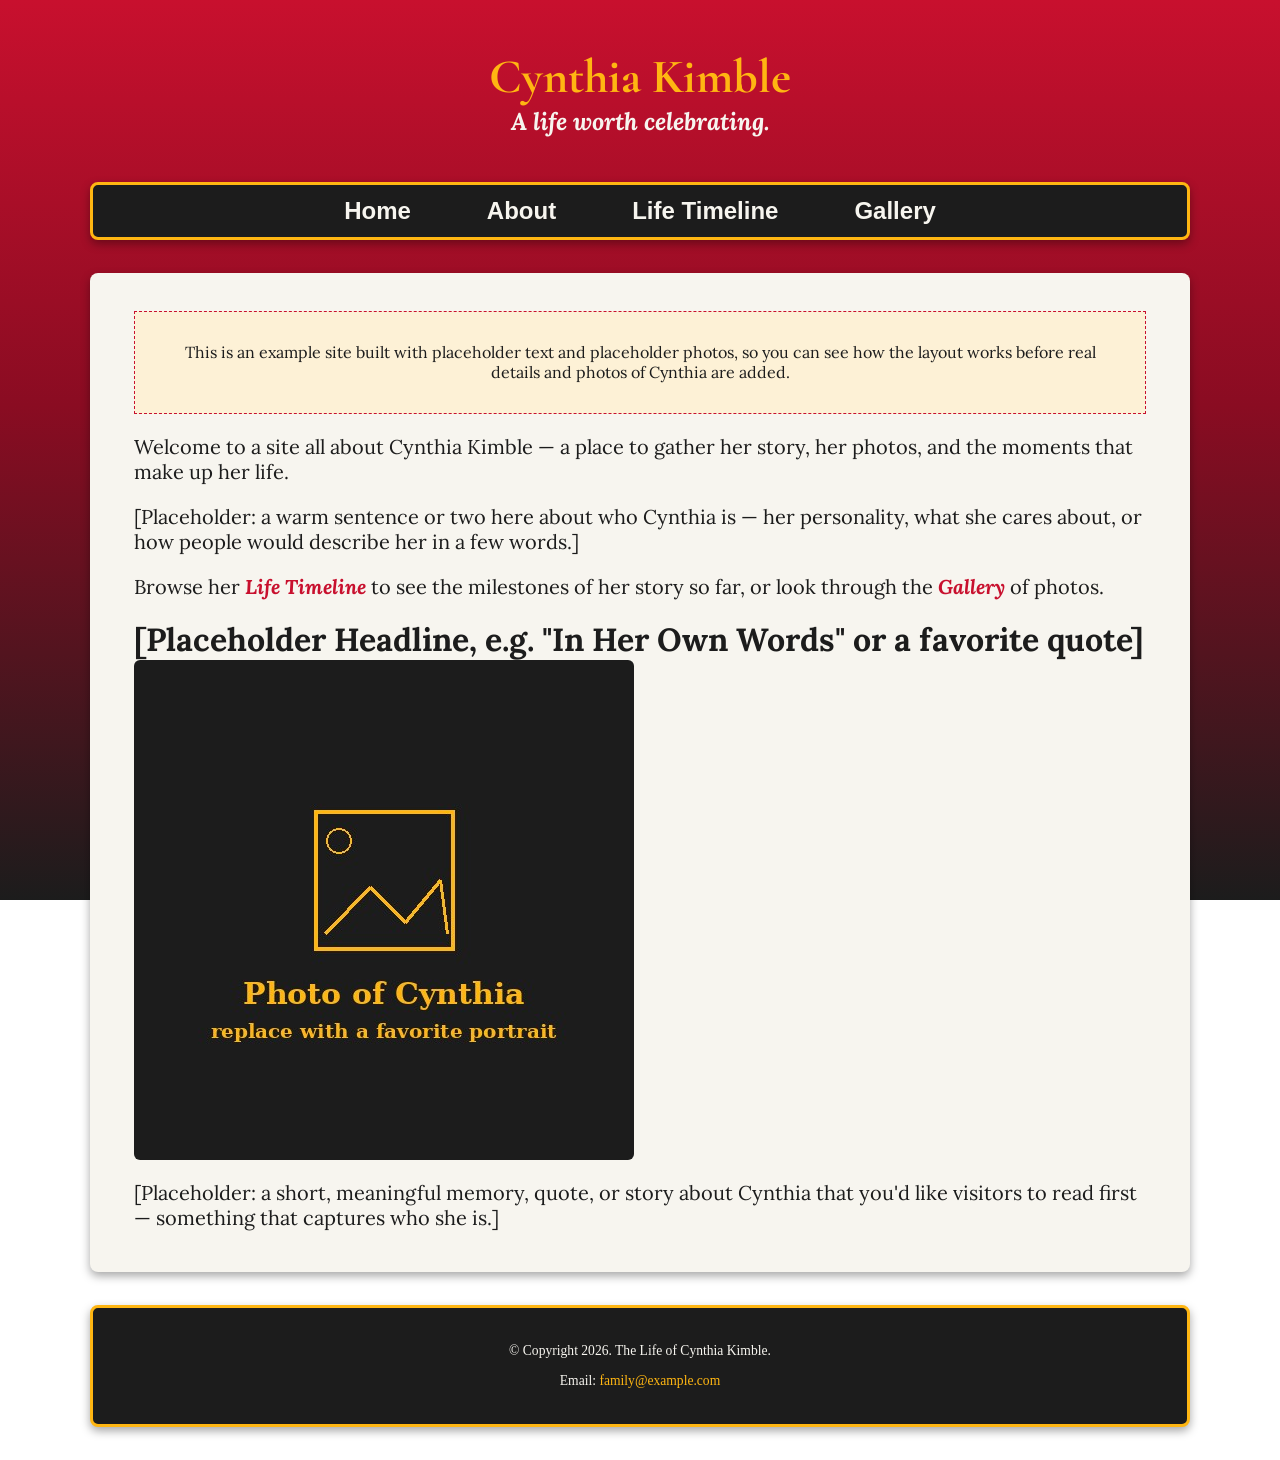
<file: index.html>
<!DOCTYPE html>
<!--
Site: Cynthia Kimble - A Life Story
File Name: index.html
-->
<html lang="en">
<head>
    <meta charset="UTF-8">
    <meta name="viewport" content="width=device-width, initial-scale=1.0">
    <link rel="preconnect" href="https://fonts.googleapis.com">
    <link rel="preconnect" href="https://fonts.gstatic.com" crossorigin>
    <link href="https://fonts.googleapis.com/css2?family=Cormorant+Garamond:wght@600;700&family=Lora:ital@0;1&display=swap" rel="stylesheet">
    <link rel="stylesheet" href="styles/styles.css">
    <link rel="shortcut icon" href="images/favicon.ico">
    <link rel="icon" type="image/png" sizes="32x32" href="images/favicon-32.png">
    <link rel="apple-touch-icon" sizes="180x180" href="images/apple-touch-icon.png">
    <link rel="icon" sizes="192x192" href="images/android-chrome-192.png">
    <title>Cynthia Kimble: Home</title>
</head>

<body>
    <div id="wrapper">

        <header>
            <a href="index.html" class="title-link">
                <h1>Cynthia Kimble</h1>
            </a>
            <h2>A life worth celebrating.</h2>
        </header>

        <nav>
            <ul>
                <li><a href="index.html">Home</a></li>
                <li><a href="about.html">About</a></li>
                <li><a href="timeline.html">Life Timeline</a></li>
                <li><a href="gallery.html">Gallery</a></li>
            </ul>
        </nav>

        <!-- Use the main area to add the main content to the webpage -->
        <main>

            <p class="notice">
                This is an example site built with placeholder text and placeholder photos, so you
                can see how the layout works before real details and photos of Cynthia are added.
            </p>

            <div id="welcome">
                <p>
                    Welcome to a site all about Cynthia Kimble &mdash; a place to gather her story, her photos,
                    and the moments that make up her life.
                </p>

                <p>
                    [Placeholder: a warm sentence or two here about who Cynthia is &mdash; her personality,
                    what she cares about, or how people would describe her in a few words.]
                </p>

                <p>
                    Browse her <a href="timeline.html" class="link">Life Timeline</a> to see the milestones
                    of her story so far, or look through the <a href="gallery.html" class="link">Gallery</a>
                    of photos.
                </p>
            </div>

            <div id="latest">
                <h1>[Placeholder Headline, e.g. "In Her Own Words" or a favorite quote]</h1>

                <img src="images/portrait.jpg"
                     alt="placeholder portrait of Cynthia Kimble" class="round">

                <p>
                    [Placeholder: a short, meaningful memory, quote, or story about Cynthia that you'd like
                    visitors to read first &mdash; something that captures who she is.]
                </p>
            </div>

        </main>

        <footer>
            <p>&copy; Copyright 2026. The Life of Cynthia Kimble.</p>
            <p>Email: <a href="mailto:family@example.com">family@example.com</a></p>
        </footer>

    </div>
</body>
</html>
</file>
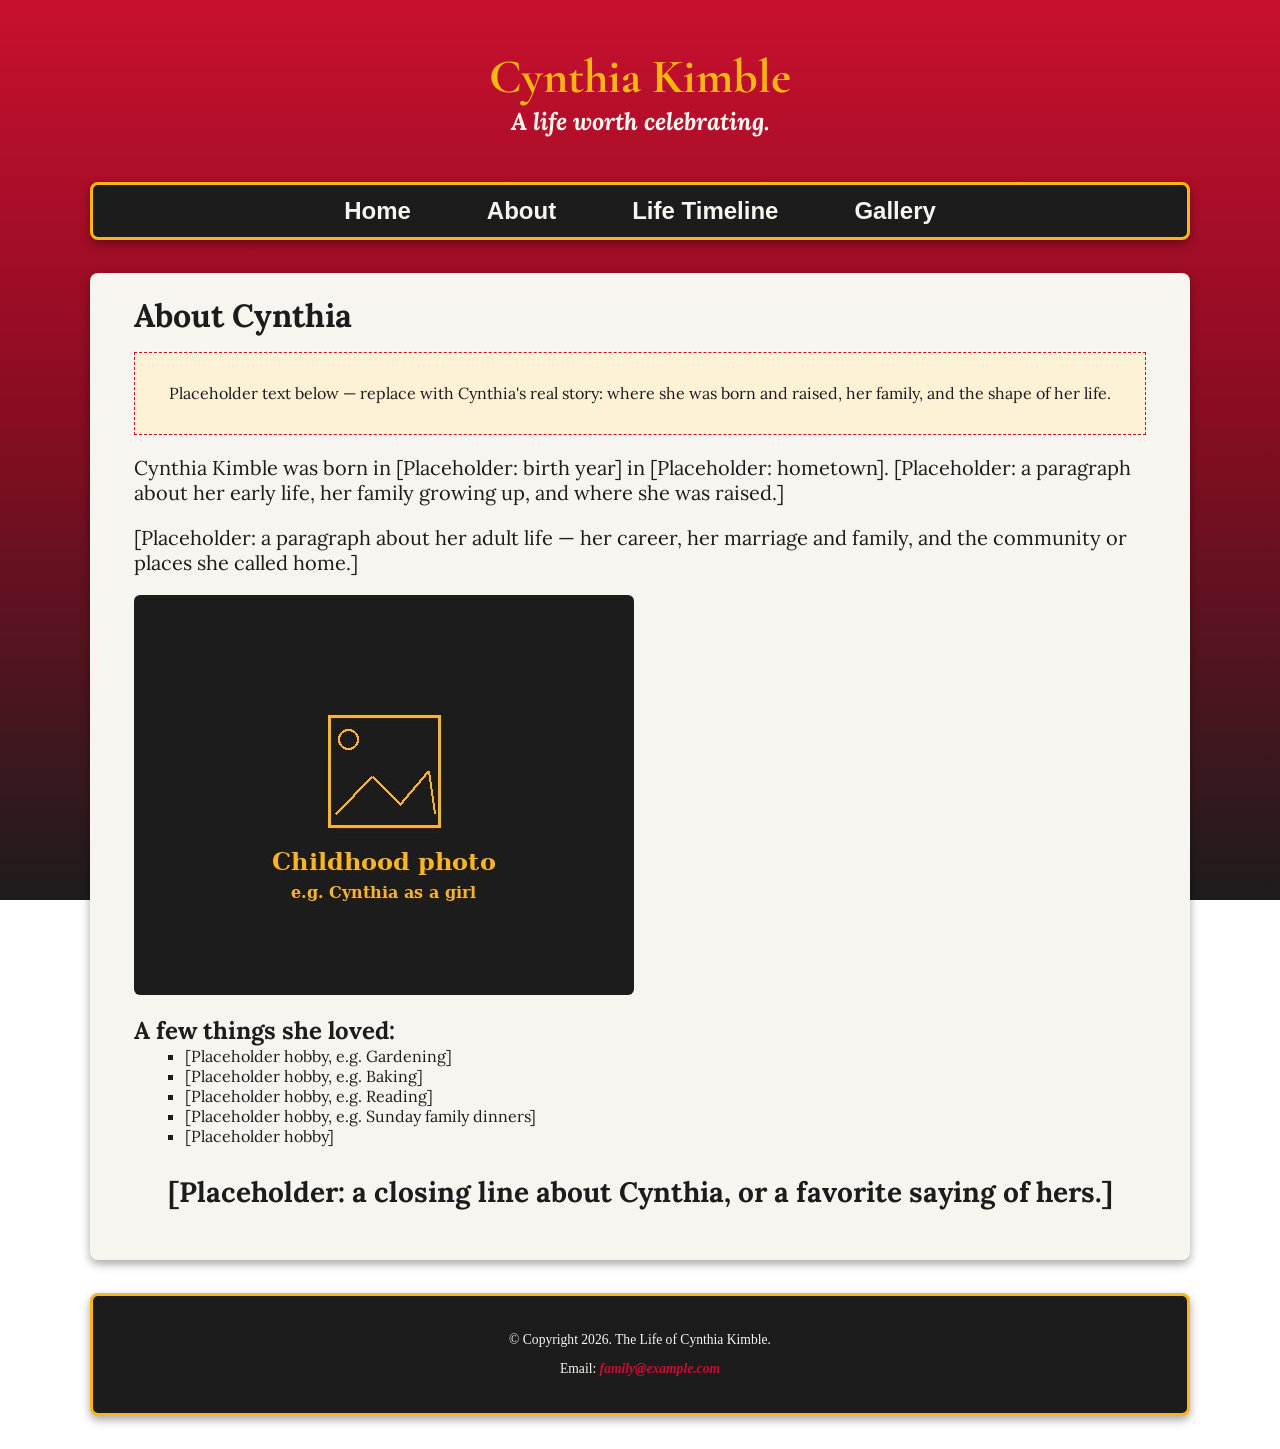
<file: about.html>
<!DOCTYPE html>
<!--
Site: Cynthia Kimble - A Life Story
File Name: about.html
-->
<html lang="en">
<head>
    <meta charset="UTF-8">
    <meta name="viewport" content="width=device-width, initial-scale=1.0">
    <link rel="preconnect" href="https://fonts.googleapis.com">
    <link rel="preconnect" href="https://fonts.gstatic.com" crossorigin>
    <link href="https://fonts.googleapis.com/css2?family=Cormorant+Garamond:wght@600;700&family=Lora:ital@0;1&display=swap" rel="stylesheet">
    <link rel="stylesheet" href="styles/styles.css">
    <link rel="shortcut icon" href="images/favicon.ico">
    <link rel="icon" type="image/png" sizes="32x32" href="images/favicon-32.png">
    <link rel="apple-touch-icon" sizes="180x180" href="images/apple-touch-icon.png">
    <link rel="icon" sizes="192x192" href="images/android-chrome-192.png">
    <title>About Cynthia</title>
</head>

<body>
    <div id="wrapper">

        <header>
            <a href="index.html" class="title-link">
                <h1>Cynthia Kimble</h1>
            </a>
            <h2>A life worth celebrating.</h2>
        </header>

        <nav>
            <ul>
                <li><a href="index.html">Home</a></li>
                <li><a href="about.html">About</a></li>
                <li><a href="timeline.html">Life Timeline</a></li>
                <li><a href="gallery.html">Gallery</a></li>
            </ul>
        </nav>

        <!-- Use the main area to add the main content to the webpage -->
        <main>
            <div id="info">

                <h1>About Cynthia</h1>

                <p class="notice">
                    Placeholder text below &mdash; replace with Cynthia's real story: where she was born
                    and raised, her family, and the shape of her life.
                </p>

                <p>
                    Cynthia Kimble was born in [Placeholder: birth year] in [Placeholder: hometown].
                    [Placeholder: a paragraph about her early life, her family growing up, and where
                    she was raised.]
                </p>

                <p>
                    [Placeholder: a paragraph about her adult life &mdash; her career, her marriage and
                    family, and the community or places she called home.]
                </p>

                <img src="images/childhood.jpg" alt="placeholder childhood photo of Cynthia" class="round">

                <h2>A few things she loved:</h2>

                <ul>
                    <li>[Placeholder hobby, e.g. Gardening]</li>
                    <li>[Placeholder hobby, e.g. Baking]</li>
                    <li>[Placeholder hobby, e.g. Reading]</li>
                    <li>[Placeholder hobby, e.g. Sunday family dinners]</li>
                    <li>[Placeholder hobby]</li>
                </ul>

                <p class="action">
                    [Placeholder: a closing line about Cynthia, or a favorite saying of hers.]
                </p>

            </div>
        </main>

        <footer>
            <p>&copy; Copyright 2026. The Life of Cynthia Kimble.</p>
            <p>Email: <a href="mailto:family@example.com" class="link">family@example.com</a></p>
        </footer>

    </div>
</body>
</html>
</file>
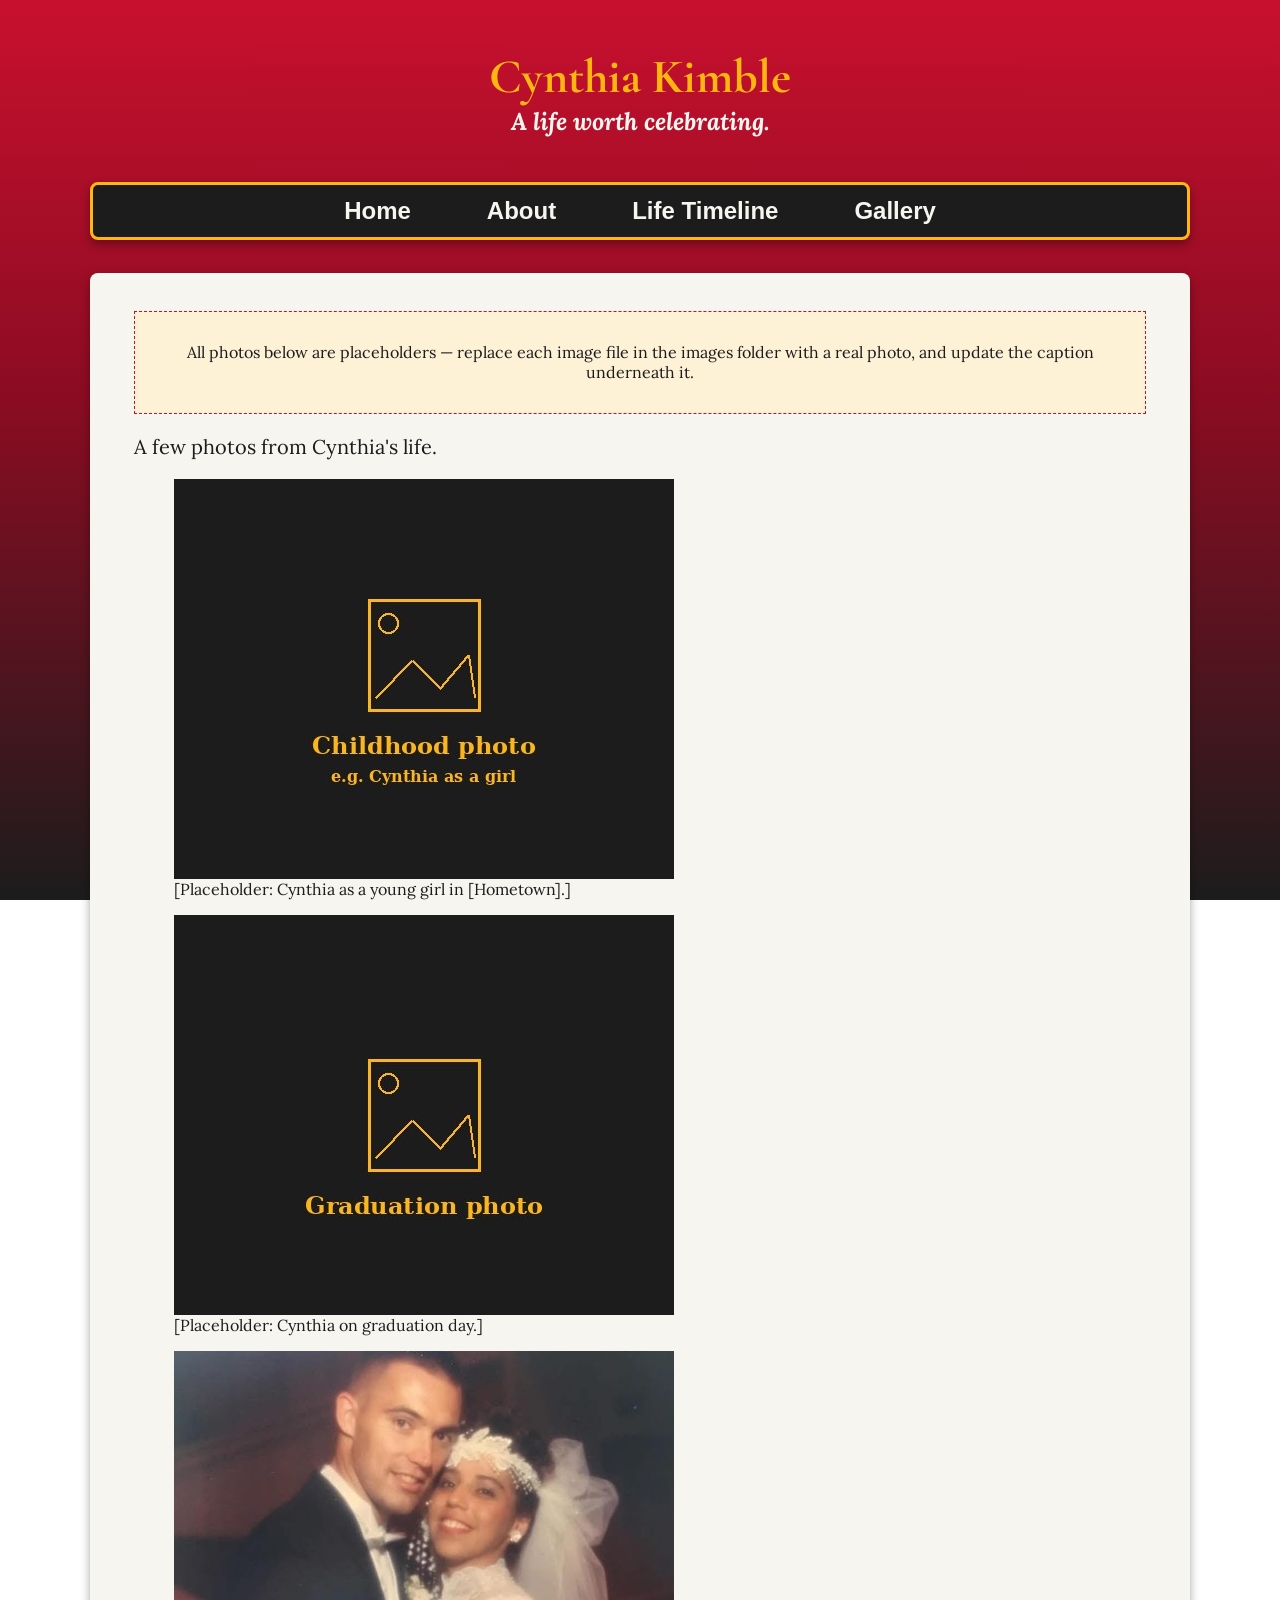
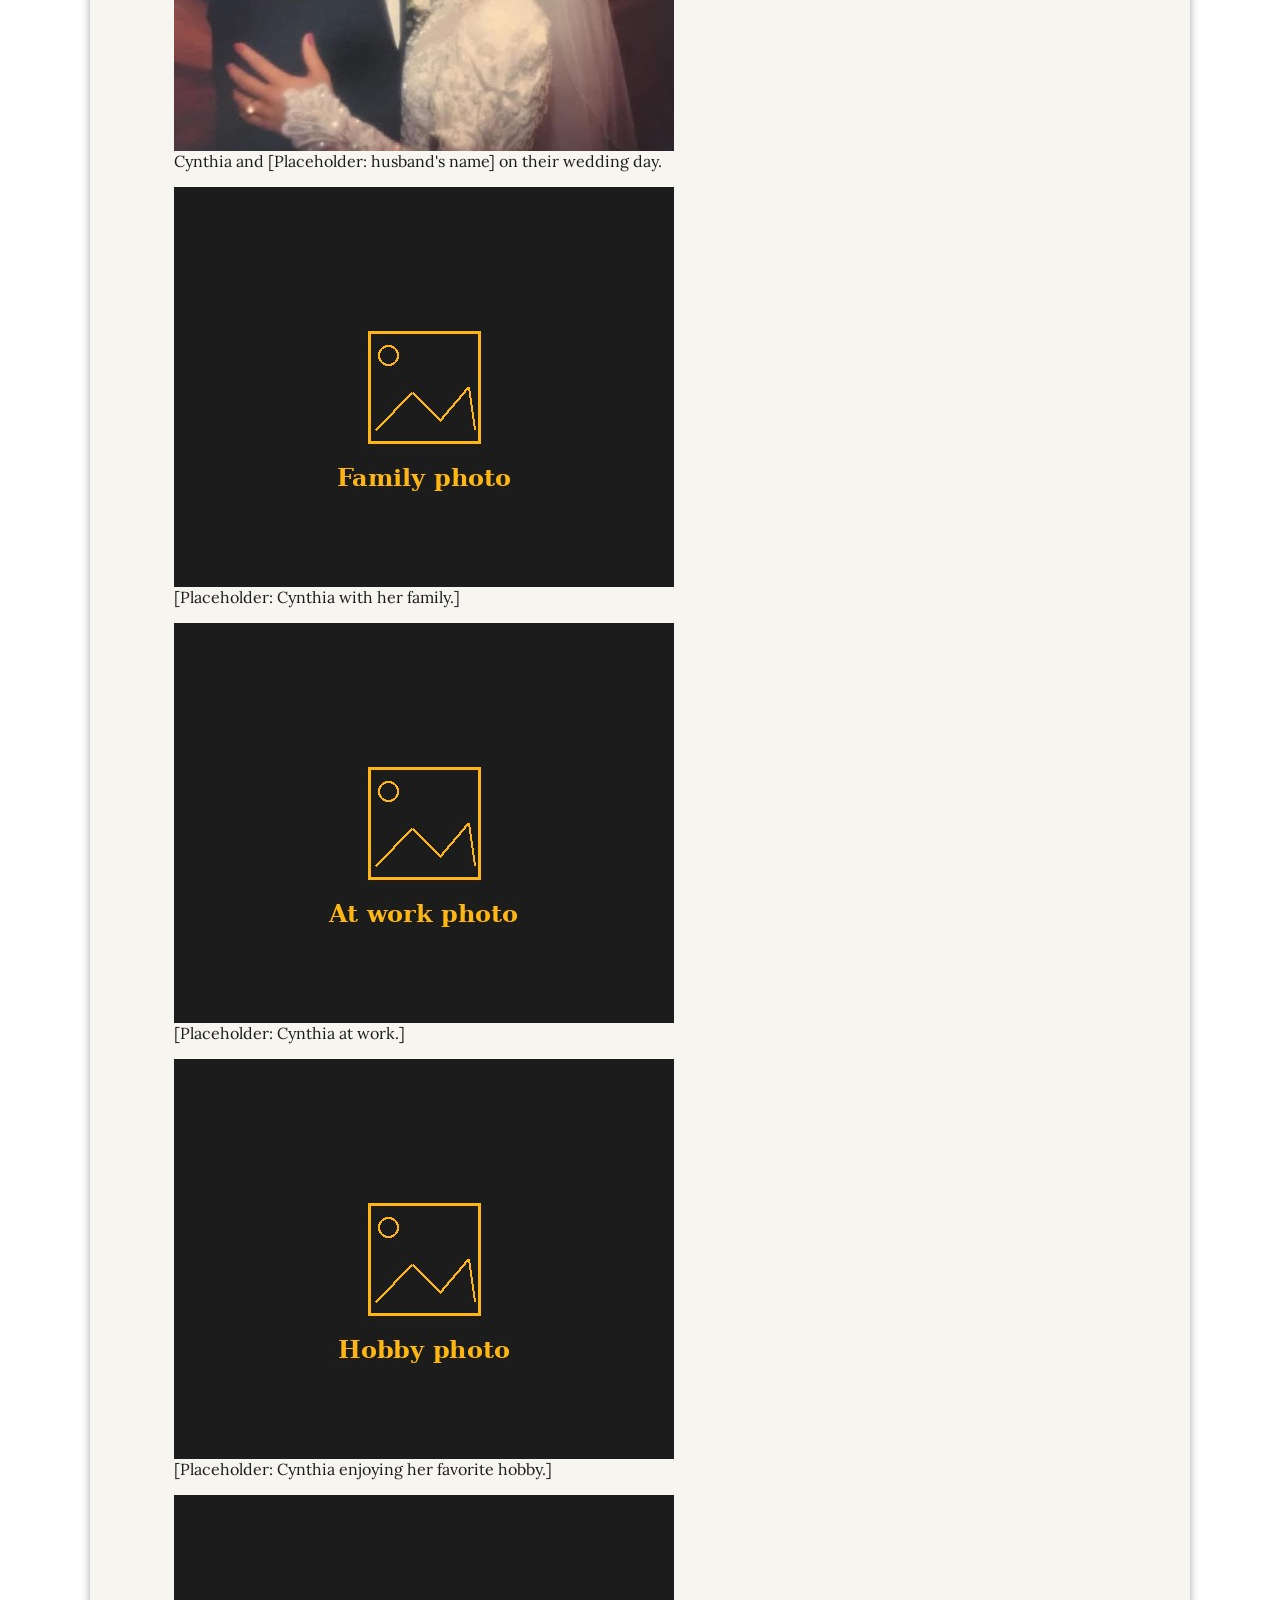
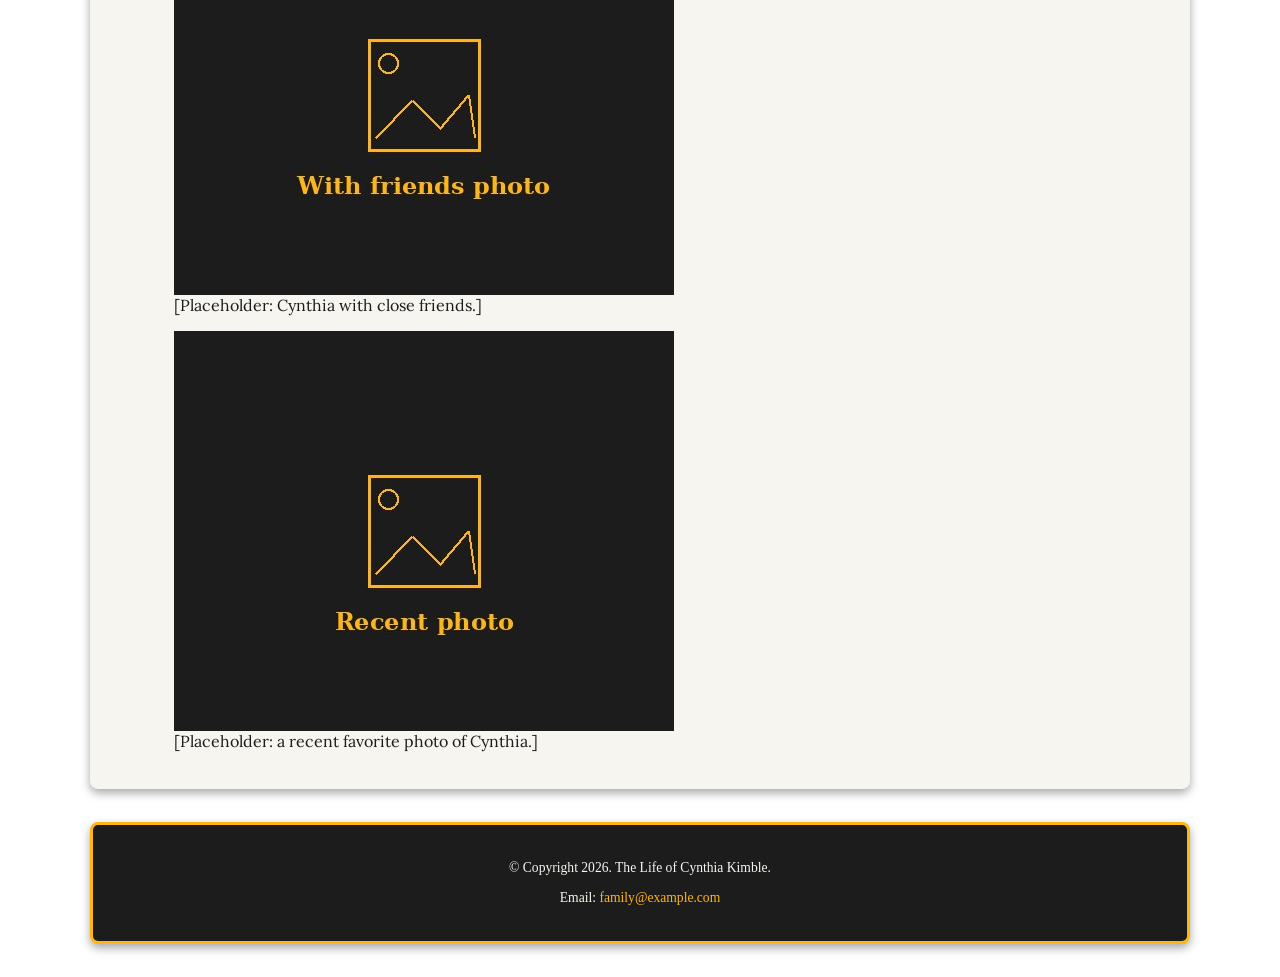
<file: gallery.html>
<!DOCTYPE html>
<!--
Site: Cynthia Kimble - A Life Story
File Name: gallery.html
-->
<html lang="en">
<head>
    <meta charset="UTF-8">
    <meta name="viewport" content="width=device-width, initial-scale=1.0">
    <link rel="preconnect" href="https://fonts.googleapis.com">
    <link rel="preconnect" href="https://fonts.gstatic.com" crossorigin>
    <link href="https://fonts.googleapis.com/css2?family=Cormorant+Garamond:wght@600;700&family=Lora:ital@0;1&display=swap" rel="stylesheet">
    <link rel="stylesheet" href="styles/styles.css">
    <link rel="shortcut icon" href="images/favicon.ico">
    <link rel="icon" type="image/png" sizes="32x32" href="images/favicon-32.png">
    <link rel="apple-touch-icon" sizes="180x180" href="images/apple-touch-icon.png">
    <link rel="icon" sizes="192x192" href="images/android-chrome-192.png">
    <title>Cynthia's Gallery</title>
</head>

<body>
    <div id="wrapper">

        <header>
            <a href="index.html" class="title-link">
                <h1>Cynthia Kimble</h1>
            </a>
            <h2>A life worth celebrating.</h2>
        </header>

        <nav>
            <ul>
                <li><a href="index.html">Home</a></li>
                <li><a href="about.html">About</a></li>
                <li><a href="timeline.html">Life Timeline</a></li>
                <li><a href="gallery.html">Gallery</a></li>
            </ul>
        </nav>

        <!-- Use the main area to add the main content to the webpage -->
        <main>
            <p class="notice">
                All photos below are placeholders &mdash; replace each image file in the images folder
                with a real photo, and update the caption underneath it.
            </p>

            <aside>
                <p>A few photos from Cynthia's life.</p>
            </aside>

            <!-- Figure Element 1 -->
            <figure>
                <img src="images/childhood.jpg" alt="placeholder childhood photo">
                <figcaption>[Placeholder: Cynthia as a young girl in [Hometown].]</figcaption>
            </figure>

            <!-- Figure Element 2 -->
            <figure>
                <img src="images/graduation.jpg" alt="placeholder graduation photo">
                <figcaption>[Placeholder: Cynthia on graduation day.]</figcaption>
            </figure>

            <!-- Figure Element 3 -->
            <figure>
                <img src="images/wedding.jpg" alt="Cynthia and her husband on their wedding day">
                <figcaption>Cynthia and [Placeholder: husband's name] on their wedding day.</figcaption>
            </figure>

            <!-- Figure Element 4 -->
            <figure>
                <img src="images/family.jpg" alt="placeholder family photo">
                <figcaption>[Placeholder: Cynthia with her family.]</figcaption>
            </figure>

            <!-- Figure Element 5 -->
            <figure>
                <img src="images/career.jpg" alt="placeholder career photo">
                <figcaption>[Placeholder: Cynthia at work.]</figcaption>
            </figure>

            <!-- Figure Element 6 -->
            <figure>
                <img src="images/hobby.jpg" alt="placeholder hobby photo">
                <figcaption>[Placeholder: Cynthia enjoying her favorite hobby.]</figcaption>
            </figure>

            <!-- Figure Element 7 -->
            <figure>
                <img src="images/friends.jpg" alt="placeholder photo with friends">
                <figcaption>[Placeholder: Cynthia with close friends.]</figcaption>
            </figure>

            <!-- Figure Element 8 -->
            <figure>
                <img src="images/recent.jpg" alt="placeholder recent photo">
                <figcaption>[Placeholder: a recent favorite photo of Cynthia.]</figcaption>
            </figure>
        </main>

        <footer>
            <p>&copy; Copyright 2026. The Life of Cynthia Kimble.</p>
            <p>Email: <a href="mailto:family@example.com">family@example.com</a></p>
        </footer>

    </div>
</body>
</html>
</file>
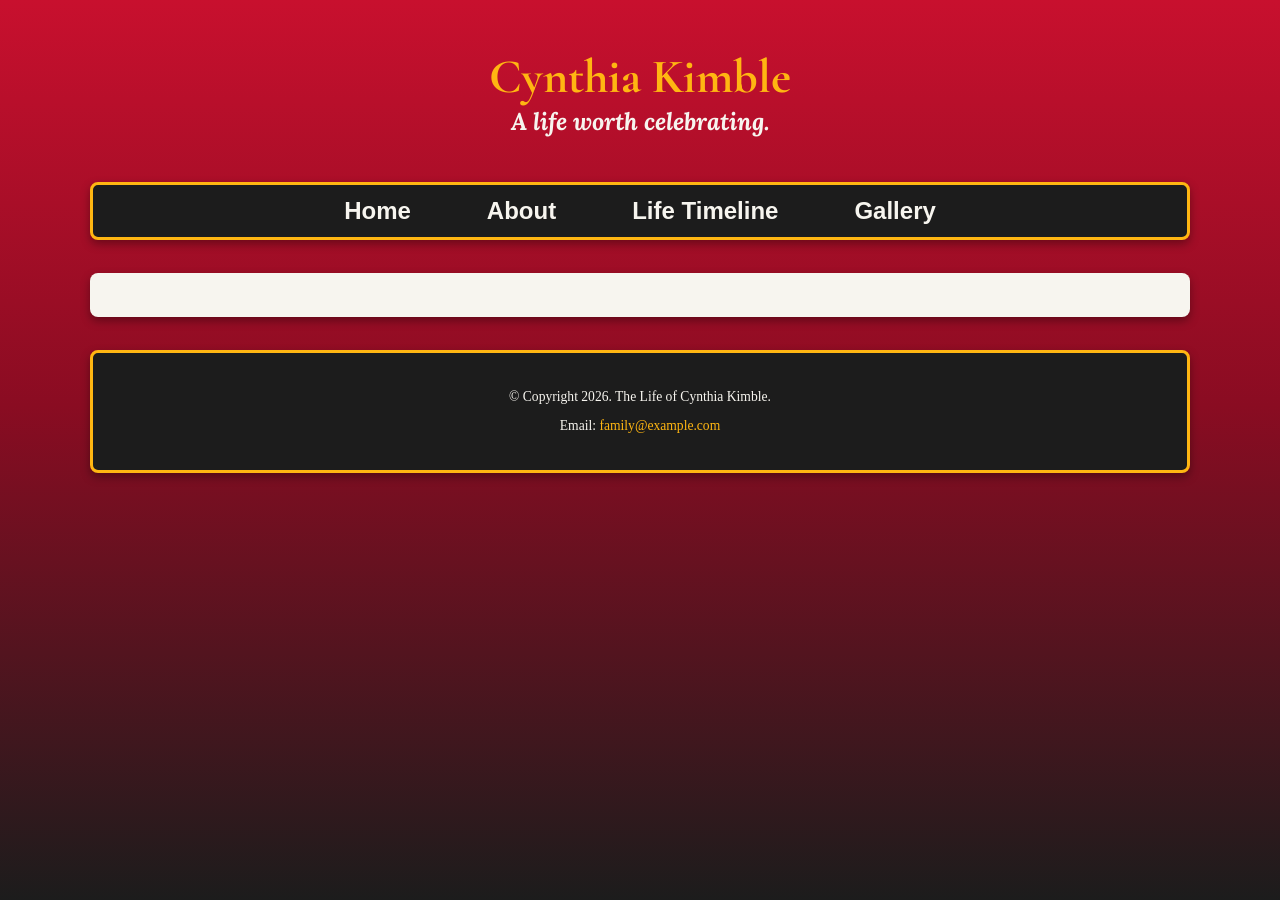
<file: template.html>
<!DOCTYPE html>
<!--
Site: Cynthia Kimble - A Life Story
File Name: template.html
Use this as a starting point for new pages. Copy it, rename it, update the
<title>, add your content inside <main>, and add a link to it in the <nav>
on this page and every other page.
-->
<html lang="en">
<head>
    <meta charset="UTF-8">
    <meta name="viewport" content="width=device-width, initial-scale=1.0">
    <link rel="preconnect" href="https://fonts.googleapis.com">
    <link rel="preconnect" href="https://fonts.gstatic.com" crossorigin>
    <link href="https://fonts.googleapis.com/css2?family=Cormorant+Garamond:wght@600;700&family=Lora:ital@0;1&display=swap" rel="stylesheet">
    <link rel="stylesheet" href="styles/styles.css">
    <link rel="shortcut icon" href="images/favicon.ico">
    <link rel="icon" type="image/png" sizes="32x32" href="images/favicon-32.png">
    <link rel="apple-touch-icon" sizes="180x180" href="images/apple-touch-icon.png">
    <link rel="icon" sizes="192x192" href="images/android-chrome-192.png">
    <title>Cynthia Kimble: Page Title</title>
</head>

<body>
    <div id="wrapper">

        <header>
            <a href="index.html" class="title-link">
                <h1>Cynthia Kimble</h1>
            </a>
            <h2>A life worth celebrating.</h2>
        </header>

        <nav>
            <ul>
                <li><a href="index.html">Home</a></li>
                <li><a href="about.html">About</a></li>
                <li><a href="timeline.html">Life Timeline</a></li>
                <li><a href="gallery.html">Gallery</a></li>
                <!-- Add a link to your new page here, on this page AND on every other page -->
            </ul>
        </nav>

        <!-- Use the main area to add the main content to the webpage -->
        <main>
            <div></div>
        </main>

        <footer>
            <p>&copy; Copyright 2026. The Life of Cynthia Kimble.</p>
            <p>Email: <a href="mailto:family@example.com">family@example.com</a></p>
        </footer>

    </div>
</body>
</html>
</file>
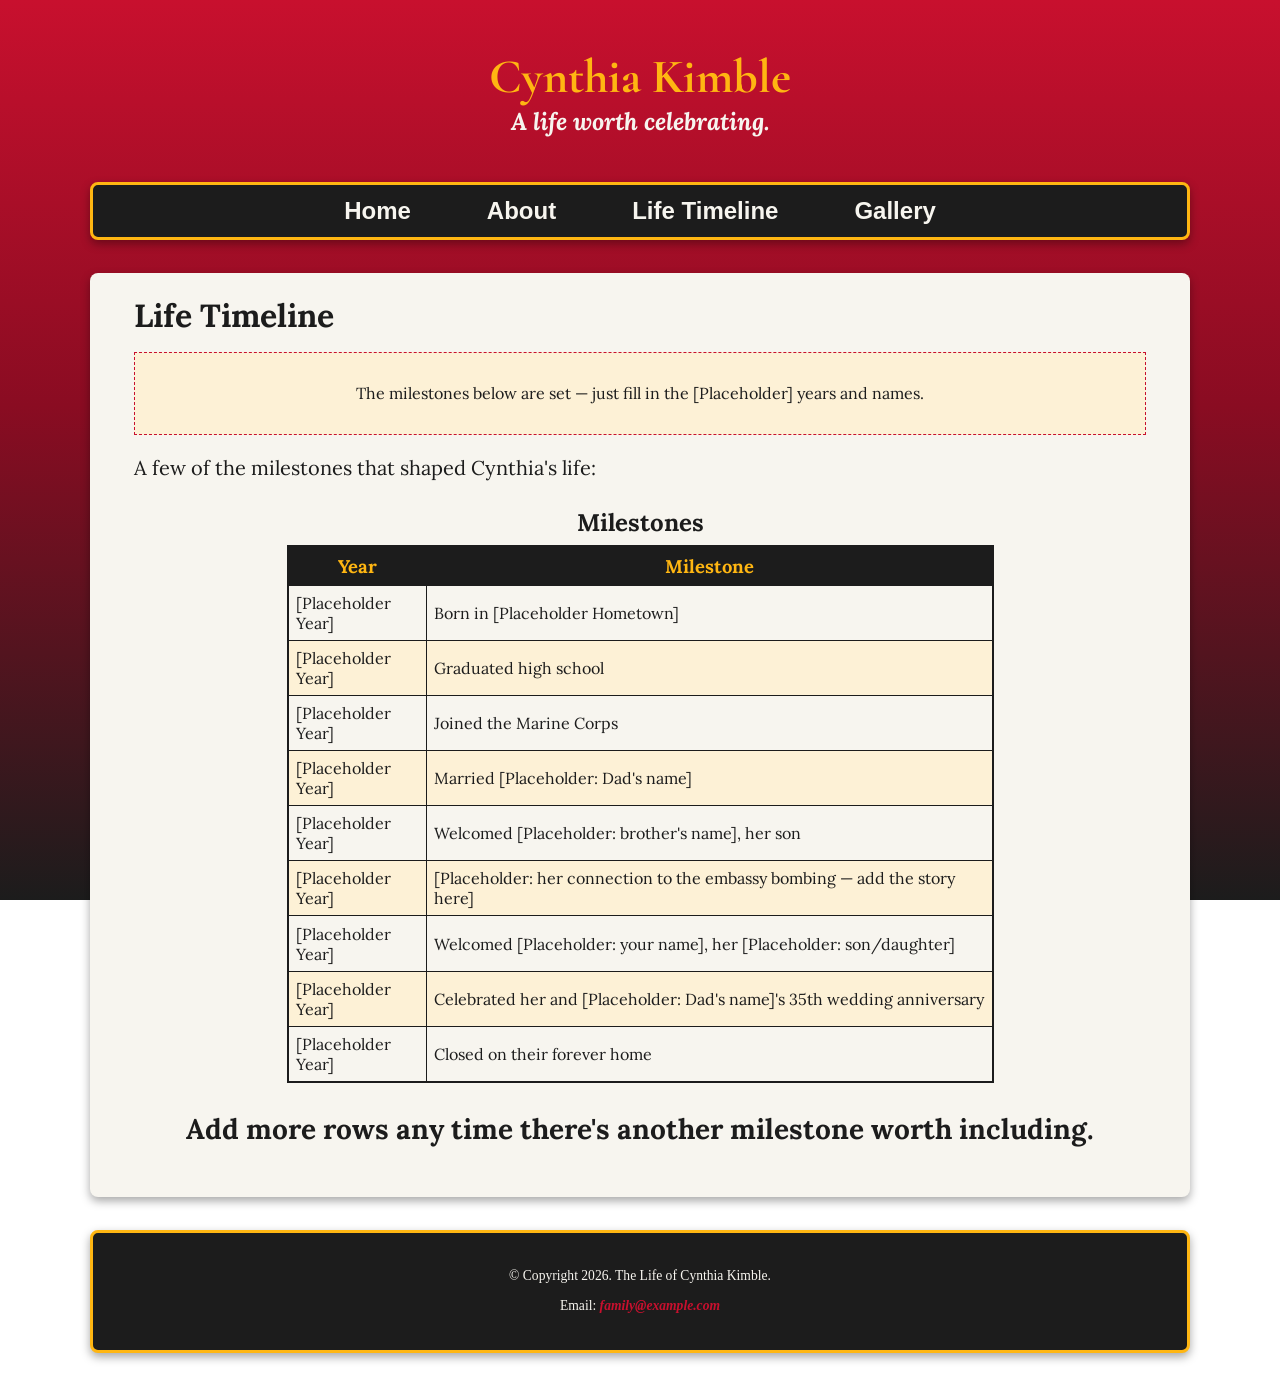
<file: timeline.html>
<!DOCTYPE html>
<!--
Site: Cynthia Kimble - A Life Story
File Name: timeline.html
-->
<html lang="en">
<head>
    <meta charset="UTF-8">
    <meta name="viewport" content="width=device-width, initial-scale=1.0">
    <link rel="preconnect" href="https://fonts.googleapis.com">
    <link rel="preconnect" href="https://fonts.gstatic.com" crossorigin>
    <link href="https://fonts.googleapis.com/css2?family=Cormorant+Garamond:wght@600;700&family=Lora:ital@0;1&display=swap" rel="stylesheet">
    <link rel="stylesheet" href="styles/styles.css">
    <link rel="shortcut icon" href="images/favicon.ico">
    <link rel="icon" type="image/png" sizes="32x32" href="images/favicon-32.png">
    <link rel="apple-touch-icon" sizes="180x180" href="images/apple-touch-icon.png">
    <link rel="icon" sizes="192x192" href="images/android-chrome-192.png">
    <title>Cynthia's Life Timeline</title>
</head>

<body>
    <div id="wrapper">

        <header>
            <a href="index.html" class="title-link">
                <h1>Cynthia Kimble</h1>
            </a>
            <h2>A life worth celebrating.</h2>
        </header>

        <nav>
            <ul>
                <li><a href="index.html">Home</a></li>
                <li><a href="about.html">About</a></li>
                <li><a href="timeline.html">Life Timeline</a></li>
                <li><a href="gallery.html">Gallery</a></li>
            </ul>
        </nav>

        <!-- Use the main area to add the main content to the webpage -->
        <main>
            <div id="info">

                <h1>Life Timeline</h1>

                <p class="notice">
                    The milestones below are set &mdash; just fill in the [Placeholder] years and names.
                </p>

                <p>
                    A few of the milestones that shaped Cynthia's life:
                </p>

                <table>
                    <caption>Milestones</caption>
                    <tr><!-- Row 1 -->
                        <th>Year</th>
                        <th>Milestone</th>
                    </tr>
                    <tr><!-- Row 2 -->
                        <td>[Placeholder Year]</td>
                        <td>Born in [Placeholder Hometown]</td>
                    </tr>
                    <tr><!-- Row 3 -->
                        <td>[Placeholder Year]</td>
                        <td>Graduated high school</td>
                    </tr>
                    <tr><!-- Row 4 -->
                        <td>[Placeholder Year]</td>
                        <td>Joined the Marine Corps</td>
                    </tr>
                    <tr><!-- Row 5 -->
                        <td>[Placeholder Year]</td>
                        <td>Married [Placeholder: Dad's name]</td>
                    </tr>
                    <tr><!-- Row 6 -->
                        <td>[Placeholder Year]</td>
                        <td>Welcomed [Placeholder: brother's name], her son</td>
                    </tr>
                    <tr><!-- Row 7 -->
                        <td>[Placeholder Year]</td>
                        <td>[Placeholder: her connection to the embassy bombing &mdash; add the story here]</td>
                    </tr>
                    <tr><!-- Row 8 -->
                        <td>[Placeholder Year]</td>
                        <td>Welcomed [Placeholder: your name], her [Placeholder: son/daughter]</td>
                    </tr>
                    <tr><!-- Row 9 -->
                        <td>[Placeholder Year]</td>
                        <td>Celebrated her and [Placeholder: Dad's name]'s 35th wedding anniversary</td>
                    </tr>
                    <tr><!-- Row 10 -->
                        <td>[Placeholder Year]</td>
                        <td>Closed on their forever home</td>
                    </tr>
                </table>

                <p class="action">
                    Add more rows any time there's another milestone worth including.
                </p>

            </div>
        </main>

        <footer>
            <p>&copy; Copyright 2026. The Life of Cynthia Kimble.</p>
            <p>Email: <a href="mailto:family@example.com" class="link">family@example.com</a></p>
        </footer>

    </div>
</body>
</html>
</file>
<file: styles/styles.css>
/* 
Cynthia Kimble: A Life Story
File Name: styles.css
Adapted from an existing site template
*/

/* CSS Reset */

body, header, nav, main, footer, img, h1, h2, ul 
{
    margin: 0;
    padding: 0;
    border: 0;
}

/* Style rules for body and images */

body 
{
    background: linear-gradient(180deg, #c8102e 0%, #8a0c22 45%, #1c1c1c 100%);
    background-attachment: fixed;
    min-height: 100vh;
}

#wrapper
{
    max-width: 1100px;
    margin: 0 auto;
    padding: 3% 3% 0 3%;
}

img 
{
    max-width: 100%;
    display: block;
}

/* Style rules for mobile viewport */


/* Style rules to show mobile class and hide tab-desk class */

.mobile,
.mobile-tablet
{
    display: block;
}

.tab-desk,
.desktop
{
    display: none;
}


header
{
    margin-bottom: 3%;
    text-align: center;
}

header h1
{
    font-family: 'Cormorant Garamond', serif;
    font-size: 3em;
    color: #ffb612;
    padding: 0.2em 2% 0 2%;
}

header h2
{
    font-family: 'Lora', serif;
    font-style: italic;
    color: #f7f5ef;
    padding: 0 2% 0.5em 2%;
}

.title-link
{
    text-decoration: none;
}

/* Style rules for navigation area */

nav 
{
    background-color: #1c1c1c;
    border: 3px solid #ffb612;
    border-radius: 8px;
    margin-bottom: 3%;
    box-shadow: 0 4px 10px rgba(0, 0, 0, 0.35);
    overflow: hidden;
}

nav ul 
{
    list-style-type: none;
    text-align: center;
}

nav li 
{
    display: block;
    font-size: 1.5em;
    font-family: Geneva, Arial, sans-serif;
    font-weight: bold;
    border-top: solid 0.5px #f7f5ef;
}

nav li a {
    display: block;
    color: #f7f5ef;
    padding: 0.5em 2em;
    text-decoration: none;
}

/* Style rules for main content */

main 
{
    padding: 2% 4%;
    font-family: Verdana, Arial, sans-serif;
    font-family: 'Lora', serif;
    background-color: #f7f5ef;
    border-radius: 8px;
    margin-bottom: 3%;
    box-shadow: 0 4px 10px rgba(0, 0, 0, 0.35);
    color: #1c1c1c;
}

main p 
{
    font-size: 1.25em;
}

main h2 
{
    padding-top: 2%;
}

main ul 
{
    list-style-type: square;
}

.link 
{
    color: #c8102e;
    text-decoration: none;
    font-weight: bold;
    font-style: italic;
}

.action 
{
    font-size: 1.75em;
    font-weight: bold;
    text-align: center;
}

.round
{
    border-radius: 6px;
}

#info ul
{
    margin-left: 10%;
}

#contact,
#form h2
{
    text-align: center;
}

.tel-link
{
    background-color: #1c1c1c;
    padding: 2%;
    width: 80%;
    margin: 0 auto;
}

.tel-link a
{
    color: #f7f5ef;
    text-decoration: none;
    font-weight: bold;
}

/* Style rule for the placeholder-content notice banner */

.notice
{
    background-color: #fdf1d6;
    border: 1px dashed #c8102e;
    color: #1c1c1c;
    padding: 3%;
    font-size: 1em;
    text-align: center;
}

/* Style rules for form elements */

fieldset,
input,
textarea
{
    margin-bottom: 2%;
}

fieldset legend
{
    font-weight: bold;
    font-size: 1.25em;
}

label
{
    display: block;
    padding-top: 2%;
}

form #submit
{
    margin: 0 auto;
    display: block;
    padding: 2%;
    background-color: #c8102e;
    color: #ffb612;
    font-size: 1.25em;
    font-weight: bold;
    border-radius: 10px;
}

/* Style rules for footer content */

footer 
{
    text-align: center;
    font-size: 0.85em;
    background-color: #1c1c1c;
    color: #f7f5ef;
    padding: 2% 0%;
    border: 3px solid #ffb612;
    border-radius: 8px;
    box-shadow: 0 4px 10px rgba(0, 0, 0, 0.35);
    margin-bottom: 3%;
}

footer a 
{
    color: #ffb612;
    text-decoration: none;
}

/* Media Query for Tablet Viewport */

@media screen and (min-width: 620px), print
{

    /* Show tab-desk class, hide mobile class */

    .tab-desk
    {
        display: block;
    }

    .mobile
    {
        display: none;
    }

    /* Style rules for nav area */

    nav li
    {
        border-top: none;
        display: inline-block;
        font-size: 1.25em;
    }

    nav li a
    {
        padding: 0.5em;
    }

    /* Tablet Viewport: Style rule for form element */

    form
    {
        width: 70%;
        margin: 0 auto;
    }

}

/* Media Query for Desktop Viewport */

@media screen and (min-width: 1000px), print
{

    /* Desktop Viewport: Show desktop class, hide mobile-tablet class */

    .desktop
    {
        display: block;
    }

    .mobile-tablet
    {
        display: none;
    }

    /* Desktop Viewport: Style rules for nav area */

    nav li
    {
        font-size: 1.5em;
    }

    nav li a
    {
        padding: 0.5em 1.5em;
    }

    nav li a:hover
    {
        color: #1c1c1c;
        background-color: #ffb612;
    }

    /* Desktop Viewport: Style rules for main content */

    #info ul
    {
        margin-left: 5%;
    }

    /* Style rules for table */

    table
    {
        border: 2px solid #1c1c1c;
        border-collapse: collapse;
        margin: 0 auto;
    }

    caption
    {
        font-size: 1.5em;
        font-weight: bold;
        padding: 1%;
    }

    th,
    td
    {
        border: 1px solid #1c1c1c;
        padding: 1%;
    }

    th
    {
        background-color: #1c1c1c;
        color: #ffb612;
        font-size: 1.15em;
    }

    tr:nth-child(odd)
    {
        background-color: #fdf1d6;
    }

    /* Desktop Viewport: Style rules for form elements */

    form
    {
        width: auto;
    }

    .form-grid
    {
        display: grid;
        grid-template-columns: auto auto;
        grid-gap: 20px;
    }

    .btn
    {
        grid-column: 1 / span 2;
    }

}

/* Media Query for Large Desktop Viewports */

@media screen and (min-width: 1921px)
{

    #wrapper
    {
        max-width: 1400px;
    }

}

/* Media Query for Print */

@media print
{

    body
    {
        background-color: white;
        color: black;
    }

}
</file>
